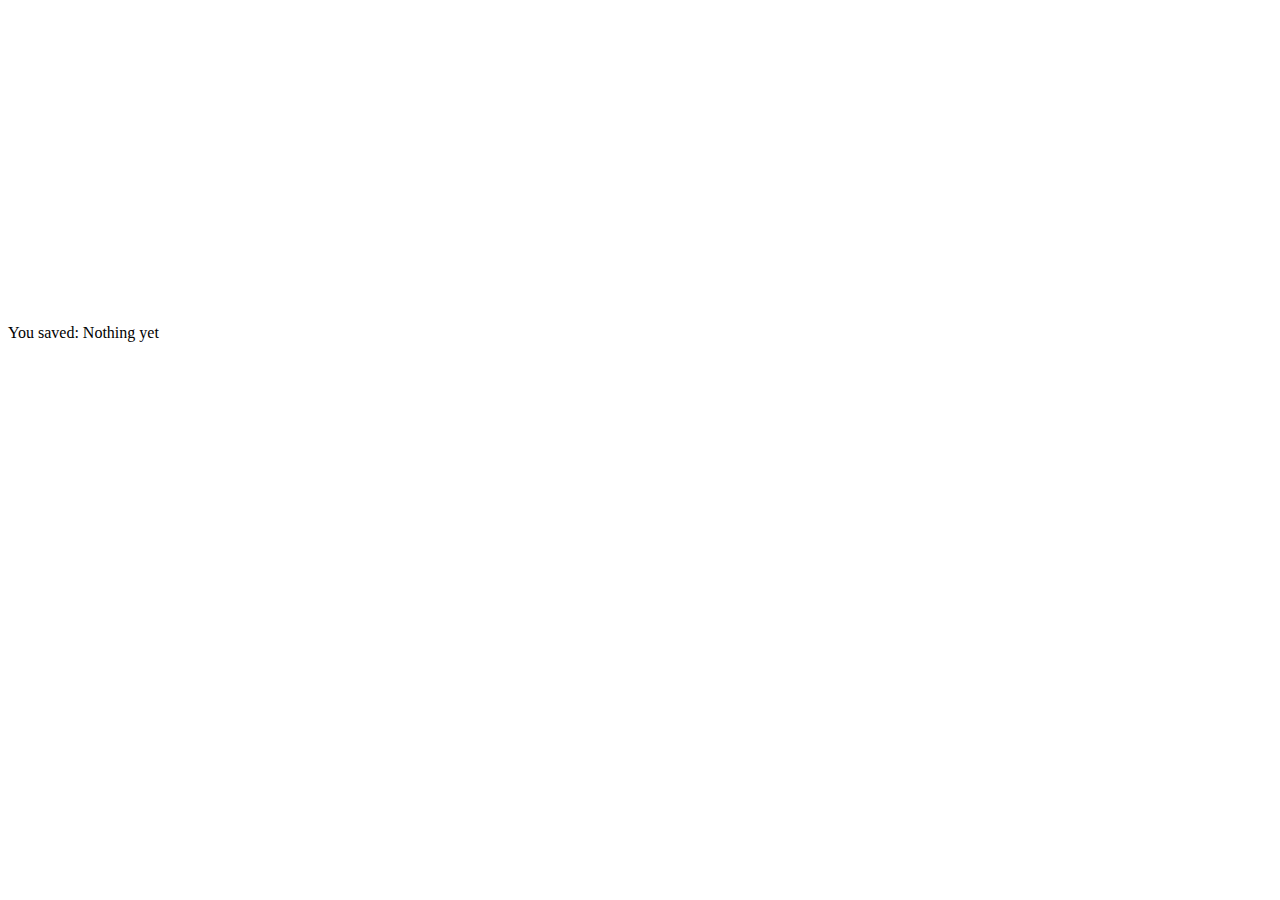
<file: example/basic.html>
<!DOCTYPE html>
<html>
<head>
<title>Basic Example</title>

<link href="css/jquery-ui-1.7.2.css" type="text/css" rel="stylesheet" />
<link href="css/jquery-ui.placepicker.css" type="text/css" rel="stylesheet" />

<script type="text/javascript" src="http://maps.google.com/maps/api/js?sensor=false"></script>
<script type="text/javascript" src="jquery-1.3.2.min.js"></script>
<script type="text/javascript" src="jquery-ui-1.7.2.custom.min.js"></script>

<!-- jQuery/UI and Google Maps required before this include -->
<script type="text/javascript" src="../jquery-ui.placepicker.js"></script>
<!-- Include support for Google Maps; required for the Geocoder -->
<script type="text/javascript" src="../jquery-ui.placepicker.google-maps.js"></script>

<script type="text/javascript">
$( function () {
  // Initialize Google Map
  var map = new google.maps.Map( $( '#map-canvas' )[0], {
    zoom: 8,
    center: new google.maps.LatLng( 45.95919025, -66.640351 ),
    mapTypeId: google.maps.MapTypeId.ROADMAP
  } );
  
  var pp = $( '#placepicker' ).placepicker( {
    map: map,
    // 'saved' event happens when the save button is clicked
    saved: function ( e, result ) {
      var text = [
        result.location.city,
        result.location.province,
        result.location.country
      ].join( ', ' );
      
      $( '#text' ).html( text );
    }
  } );
} );
</script>

</head>

<body>
  <div id="placepicker" style="width: 400px"></div>
  <div id="map-canvas" style="width: 400px; height: 300px"></div>
  <p>You saved: <span id="text">Nothing yet</span></p>
</body>

</html>
</file>
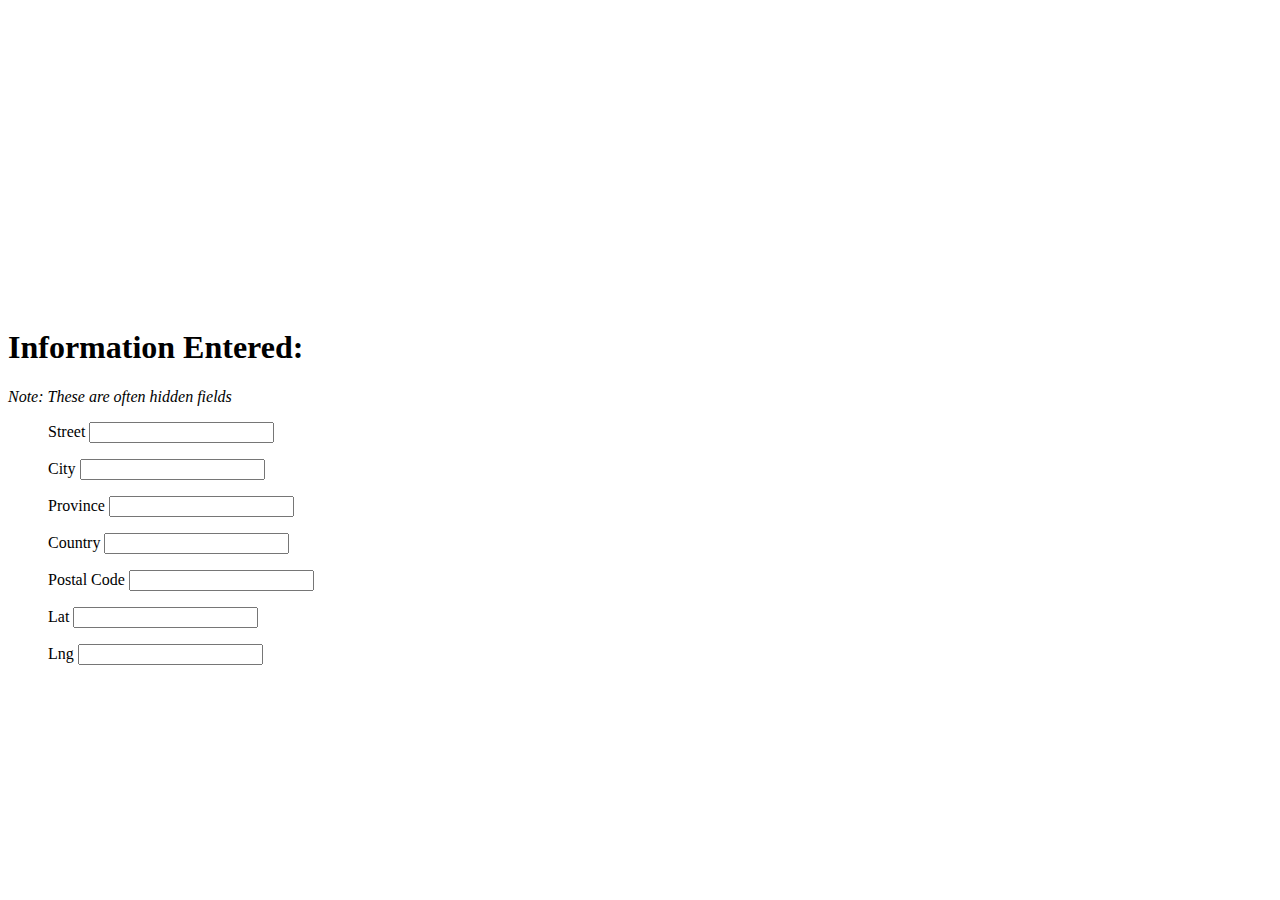
<file: example/bing.html>
<!DOCTYPE html><html><head><title>Bing Example</title><link href="css/jquery-ui-1.8.css" type="text/css" rel="stylesheet" /><link href="../jquery-ui.placepicker.css" type="text/css" rel="stylesheet" /><script type="text/javascript" src="http://ecn.dev.virtualearth.net/mapcontrol/mapcontrol.ashx?v=6.2"></script><script type="text/javascript" src="http://maps.google.com/maps/api/js?sensor=false"></script><script type="text/javascript" src="jquery-1.4.2.min.js"></script><script type="text/javascript" src="jquery-ui-1.8.min.js"></script><!-- jQuery/UI and Google Maps required before this include --><script type="text/javascript" src="../jquery-ui.placepicker.js"></script><script type="text/javascript" src="../jquery-ui.placepicker.bing-maps.js"></script><!-- Bing's Geocoder doesn't return nice addresses so I'm not supporting it yet --><script type="text/javascript" src="../jquery-ui.placepicker.google-maps.js"></script><!-- Just some styling to make a crosshair pointer --><style type="text/css">#map-canvas div div div img {	cursor: crosshair !important;}</style><script type="text/javascript">$( function () {  // Initialize Google Map  var map = new VEMap( 'map-canvas' );  map.LoadMap();    var pp = $( '#placepicker' ).placepicker( {    map: map,        // Form parameter is a jQuery object that has named fields for the    // location info to be saved in (normally hidden)    form: $( 'form' ),		// Clickable lets you click places on the map	clickable: true  } );} );</script></head><body>  <div id="placepicker" style="width: 500px"></div>  <div id="map-canvas" style="width: 500px; height: 300px; position: relative;"></div>    <h1>Information Entered:</h1>  <p><i>Note: These are often hidden fields</i></p>  <form>	<ol>        <label for="street">Street</label>        <input type="text" id="street" name="street" />    </ol>    <ol>        <label for="city">City</label>        <input type="text" id="city" name="city" />    </ol>    <ol>        <label for="province">Province</label>        <input type="text" id="province" name="province" />    </ol>    <ol>        <label for="country">Country</label>        <input type="text" id="country" name="country" />    </ol>	<ol>        <label for="postal_code">Postal Code</label>        <input type="text" id="postal_code" name="postal_code" />    </ol>    <ol>        <label for="lat">Lat</label>        <input type="text" id="lat" name="lat" />    </ol>    <ol>        <label for="lng">Lng</label>        <input type="text" id="lng" name="lng" />    </ol>  </form><script type="text/javascript">var gaJsHost = (("https:" == document.location.protocol) ? "https://ssl." : "http://www.");document.write(unescape("%3Cscript src='" + gaJsHost + "google-analytics.com/ga.js' type='text/javascript'%3E%3C/script%3E"));</script><script type="text/javascript">try {var pageTracker = _gat._getTracker("UA-10529487-2");pageTracker._trackPageview();} catch(err) {}</script></body></html>
</file>
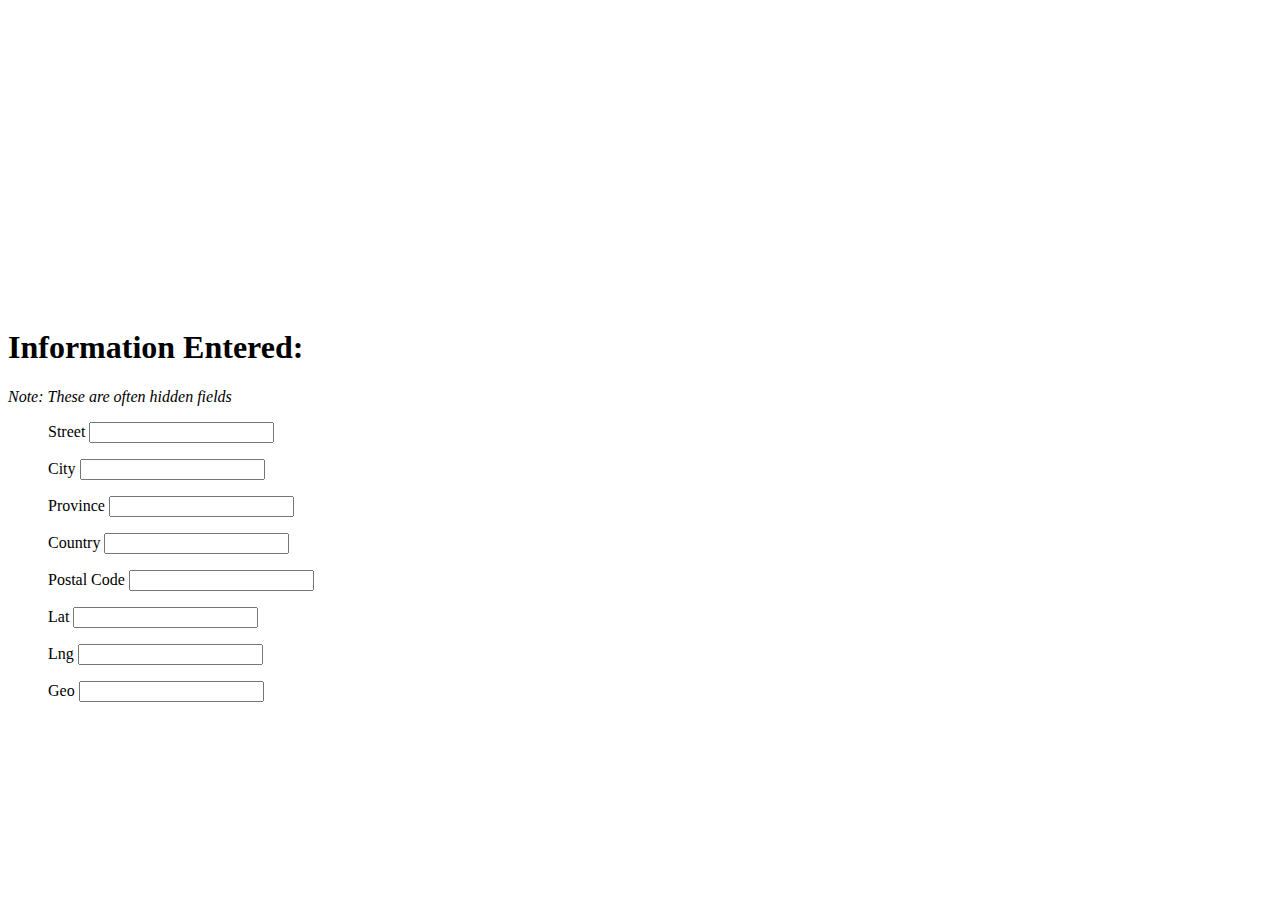
<file: example/click.html>
﻿<!DOCTYPE html>
<html>
<head>
<title>Click Example</title>

<link href="css/jquery-ui-1.8.css" type="text/css" rel="stylesheet" />
<link href="../jquery-ui.placepicker.css" type="text/css" rel="stylesheet" />

<script type="text/javascript" src="http://maps.google.com/maps/api/js?sensor=false"></script>
<script type="text/javascript" src="jquery-1.4.2.min.js"></script>
<script type="text/javascript" src="jquery-ui-1.8.min.js"></script>

<!-- jQuery/UI and Google Maps required before this include -->
<script type="text/javascript" src="../jquery-ui.placepicker.js"></script>
<!-- Include support for Google Maps; required for the Geocoder -->
<script type="text/javascript" src="../jquery-ui.placepicker.google-maps.js"></script>

<!-- Just some styling to make a crosshair pointer -->
<style type="text/css">
#map-canvas div div div img {
	cursor: crosshair !important;
}
</style>

<script type="text/javascript">
$( function () {
  // Initialize Google Map
  var map = new google.maps.Map( $( '#map-canvas' )[0], {
    zoom: 8,
    center: new google.maps.LatLng( 45.95919025, -66.640351 ),
    mapTypeId: google.maps.MapTypeId.ROADMAP
  } );
  
  var pp = $( '#placepicker' ).placepicker( {
    map: map,
    
    // Form parameter is a jQuery object that has named fields for the
    // location info to be saved in (normally hidden)
    form: $( 'form' ),
	
	// Clickable lets you click places on the map
	clickable: true
  } );
} );
</script>

</head>

<body>
  <div id="placepicker" style="width: 500px"></div>
  <div id="map-canvas" style="width: 500px; height: 300px"></div>
  
  <h1>Information Entered:</h1>
  <p><i>Note: These are often hidden fields</i></p>
  <form>
	<ol>
        <label for="street">Street</label>
        <input type="text" id="street" name="street" />
    </ol>
    <ol>
        <label for="city">City</label>
        <input type="text" id="city" name="city" />
    </ol>
    <ol>
        <label for="province">Province</label>
        <input type="text" id="province" name="province" />
    </ol>
    <ol>
        <label for="country">Country</label>
        <input type="text" id="country" name="country" />
    </ol>
	<ol>
        <label for="postal_code">Postal Code</label>
        <input type="text" id="postal_code" name="postal_code" />
    </ol>
    <ol>
        <label for="lat">Lat</label>
        <input type="text" id="lat" name="lat" />
    </ol>
    <ol>
        <label for="lng">Lng</label>
        <input type="text" id="lng" name="lng" />
    </ol>
	<ol>
        <label for="geo">Geo</label>
        <input type="text" id="geo" name="geo" />
    </ol>
  </form>

<script type="text/javascript">
var gaJsHost = (("https:" == document.location.protocol) ? "https://ssl." : "http://www.");
document.write(unescape("%3Cscript src='" + gaJsHost + "google-analytics.com/ga.js' type='text/javascript'%3E%3C/script%3E"));
</script>
<script type="text/javascript">
try {
var pageTracker = _gat._getTracker("UA-10529487-2");
pageTracker._trackPageview();
} catch(err) {}</script>
</body>

</html>
</file>
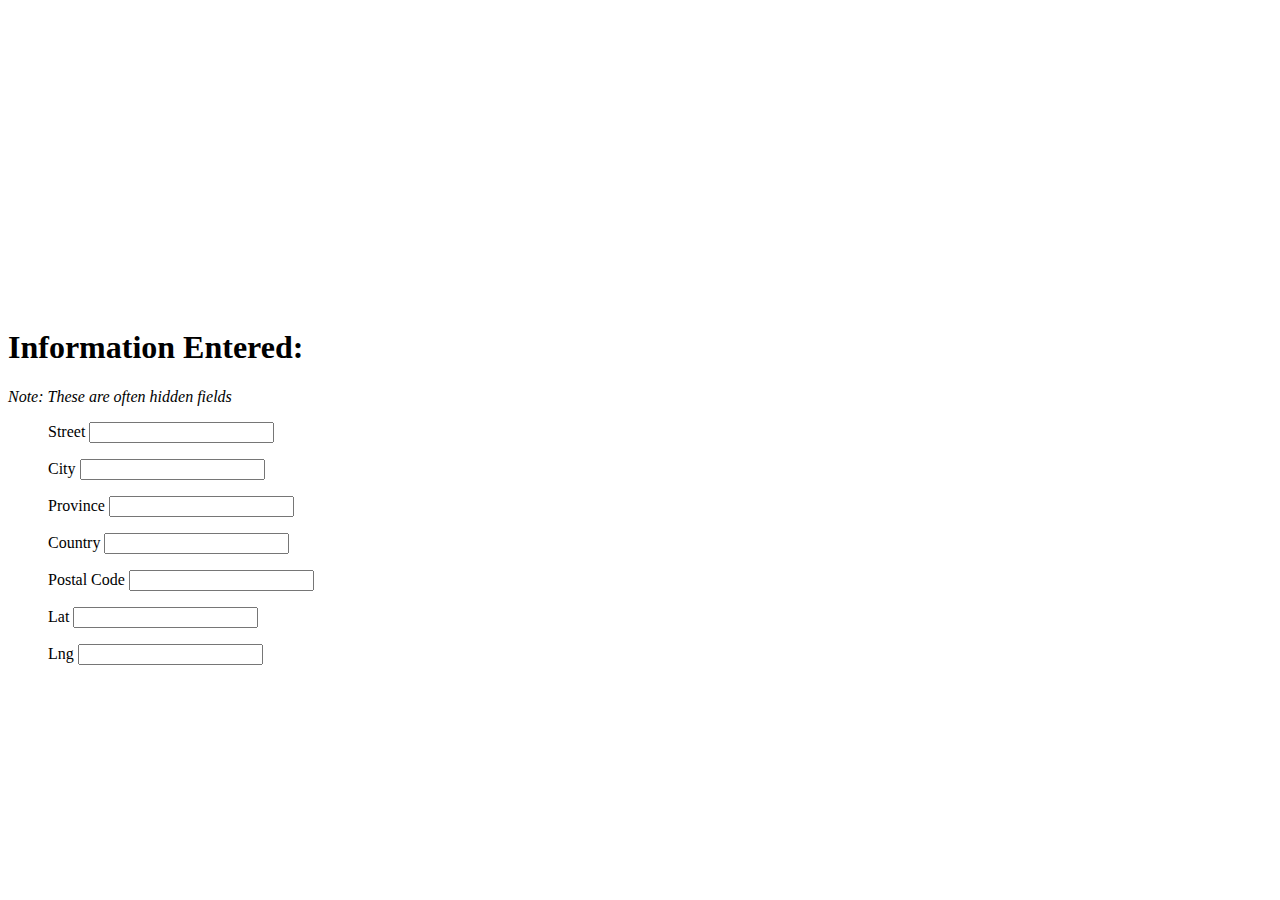
<file: example/control.html>
﻿<!DOCTYPE html>
<html>
<head>
<title>Form Example</title>

<link href="css/jquery-ui-1.7.2.css" type="text/css" rel="stylesheet" />
<link href="../jquery-ui.placepicker.css" type="text/css" rel="stylesheet" />

<script type="text/javascript" src="http://maps.google.com/maps/api/js?sensor=false"></script>
<script type="text/javascript" src="jquery-1.3.2.min.js"></script>
<script type="text/javascript" src="jquery-ui-1.7.2.min.js"></script>

<!-- jQuery/UI and Google Maps required before this include -->
<script type="text/javascript" src="../jquery-ui.placepicker.js"></script>
<!-- Include support for Google Maps; required for the Geocoder -->
<script type="text/javascript" src="../jquery-ui.placepicker.google-maps.js"></script>

<!-- Just some styling to make a crosshair pointer -->
<style type="text/css">
#map-canvas div div div img {
	cursor: crosshair !important;
}
</style>

<script type="text/javascript">
$( function () {
  // Initialize Google Map
  var map = new google.maps.Map( $( '#map-canvas' )[0], {
    zoom: 8,
    center: new google.maps.LatLng( 45.95919025, -66.640351 ),
    mapTypeId: google.maps.MapTypeId.ROADMAP,
	
	// move the navigation controls to make room for the placepicker
	navigationControlOptions: {
		position: google.maps.ControlPosition.LEFT
	},
	mapTypeControl: false
  } );
  
  // Creating the div in here to avoid it popping up outside the map when the page loads
  var pp = $( '<div />' ).placepicker( {
    map: map,
    
    // Form parameter is a jQuery object that has named fields for the
    // location info to be saved in (normally hidden)
    form: $( 'form' ),
	
	// Clickable lets you click places on the map
	clickable: true
  } );
  
  // If there are any other controls in this position, ours comes first!
  pp[0].index = -1;
  
  map.controls[ google.maps.ControlPosition.TOP_LEFT ].push( pp[0] );
} );
</script>

</head>

<body>
  <div id="map-canvas" style="width: 500px; height: 300px"></div>
  
  <h1>Information Entered:</h1>
  <p><i>Note: These are often hidden fields</i></p>
  <form>
	<ol>
        <label for="street">Street</label>
        <input type="text" id="street" name="street" />
    </ol>
    <ol>
        <label for="city">City</label>
        <input type="text" id="city" name="city" />
    </ol>
    <ol>
        <label for="province">Province</label>
        <input type="text" id="province" name="province" />
    </ol>
    <ol>
        <label for="country">Country</label>
        <input type="text" id="country" name="country" />
    </ol>
	<ol>
        <label for="postal_code">Postal Code</label>
        <input type="text" id="postal_code" name="postal_code" />
    </ol>
    <ol>
        <label for="lat">Lat</label>
        <input type="text" id="lat" name="lat" />
    </ol>
    <ol>
        <label for="lng">Lng</label>
        <input type="text" id="lng" name="lng" />
    </ol>
  </form>

<script type="text/javascript">
var gaJsHost = (("https:" == document.location.protocol) ? "https://ssl." : "http://www.");
document.write(unescape("%3Cscript src='" + gaJsHost + "google-analytics.com/ga.js' type='text/javascript'%3E%3C/script%3E"));
</script>
<script type="text/javascript">
try {
var pageTracker = _gat._getTracker("UA-10529487-2");
pageTracker._trackPageview();
} catch(err) {}</script>
</body>

</html>
</file>
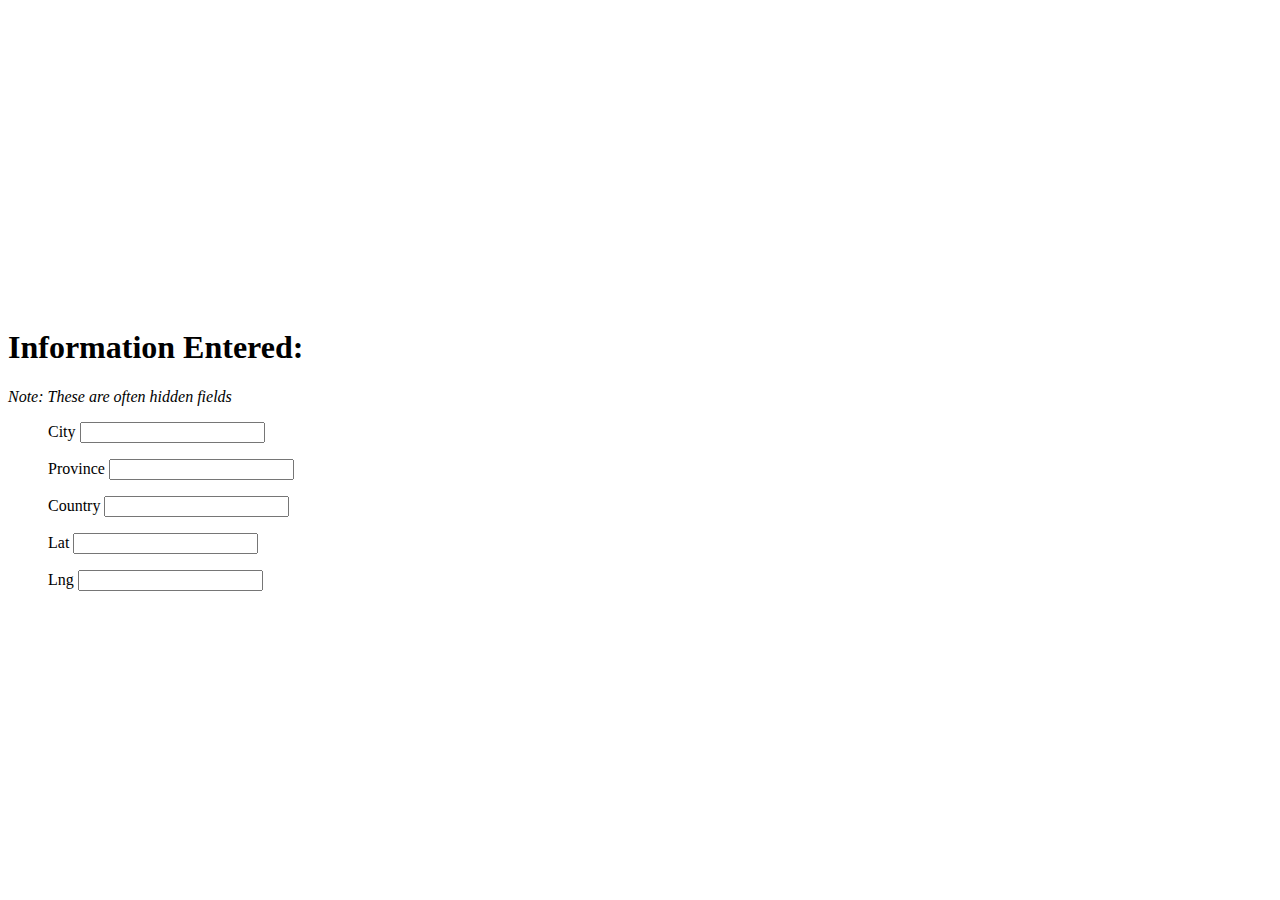
<file: example/form.html>
<!DOCTYPE html>
<html>
<head>
<title>Form Example</title>

<link href="css/jquery-ui-1.7.2.css" type="text/css" rel="stylesheet" />
<link href="css/jquery-ui.placepicker.css" type="text/css" rel="stylesheet" />

<script type="text/javascript" src="http://maps.google.com/maps/api/js?sensor=false"></script>
<script type="text/javascript" src="jquery-1.3.2.min.js"></script>
<script type="text/javascript" src="jquery-ui-1.7.2.min.js"></script>

<!-- jQuery/UI and Google Maps required before this include -->
<script type="text/javascript" src="../jquery-ui.placepicker.js"></script>
<!-- Include support for Google Maps; required for the Geocoder -->
<script type="text/javascript" src="../jquery-ui.placepicker.google-maps.js"></script>

<script type="text/javascript">
$( function () {
  // Initialize Google Map
  var map = new google.maps.Map( $( '#map-canvas' )[0], {
    zoom: 8,
    center: new google.maps.LatLng( 45.95919025, -66.640351 ),
    mapTypeId: google.maps.MapTypeId.ROADMAP
  } );
  
  var pp = $( '#placepicker' ).placepicker( {
    map: map,
    
    // Form parameter is a jQuery object that has named fields for the
    // location info to be saved in (normally hidden)
    form: $( 'form' )
  } );
} );
</script>

</head>

<body>
  <div id="placepicker" style="width: 400px"></div>
  <div id="map-canvas" style="width: 400px; height: 300px"></div>
  
  <h1>Information Entered:</h1>
  <p><i>Note: These are often hidden fields</i></p>
  <form>
    <ol>
        <label for="city">City</label>
        <input type="text" id="city" name="city" />
    </ol>
    <ol>
        <label for="province">Province</label>
        <input type="text" id="province" name="province" />
    </ol>
    <ol>
        <label for="country">Country</label>
        <input type="text" id="country" name="country" />
    </ol>
    <ol>
        <label for="lat">Lat</label>
        <input type="text" id="lat" name="lat" />
    </ol>
    <ol>
        <label for="lng">Lng</label>
        <input type="text" id="lng" name="lng" />
    </ol>
  </form>
</body>

</html>
</file>
